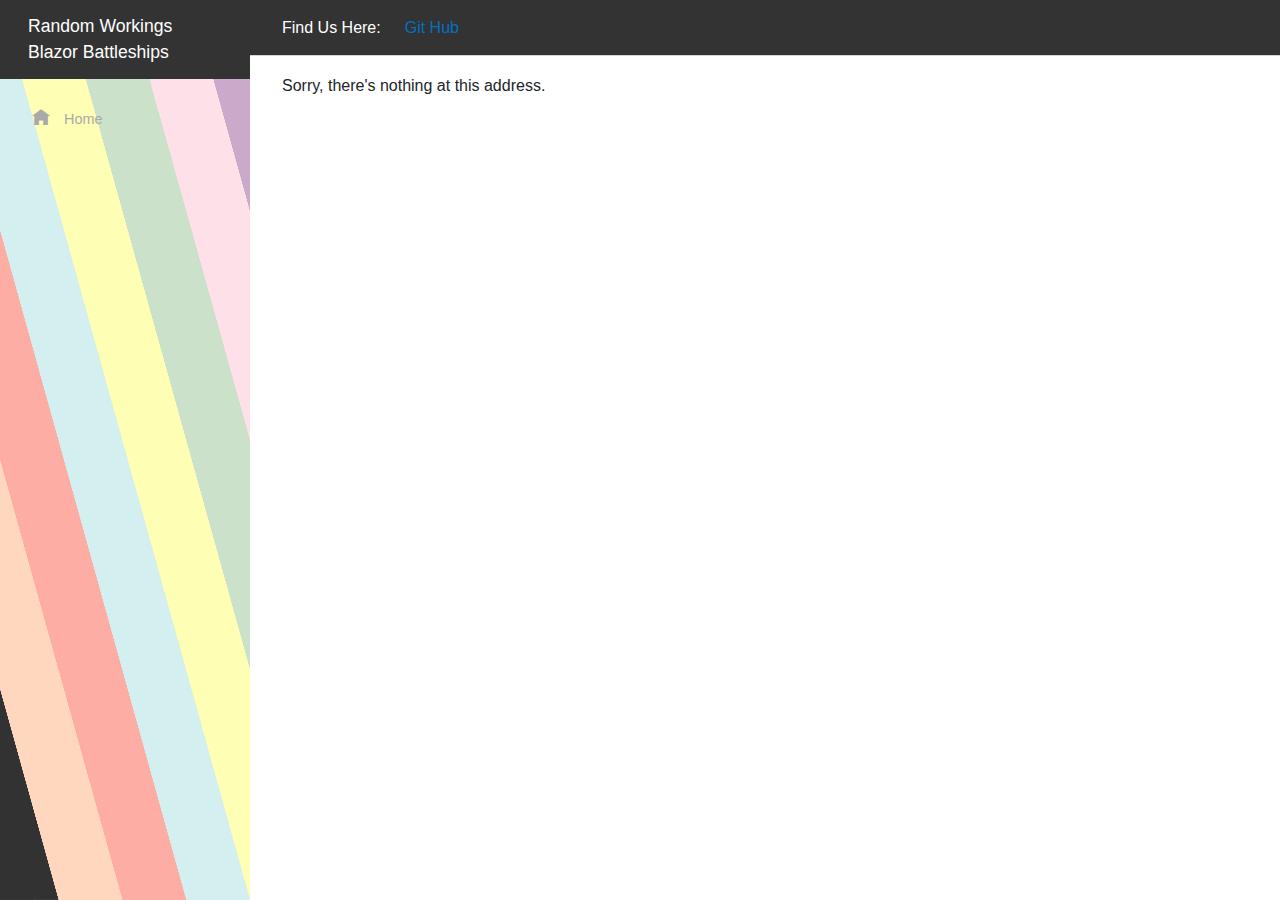
<file: src/wwwroot/index.html>
<!DOCTYPE html>
<html lang="en">

<head>
    <meta charset="utf-8" />
    <meta name="viewport" content="width=device-width, initial-scale=1.0, maximum-scale=1.0, user-scalable=no" />
    <title>Random Workings Blazor Battleships</title>
    <base href="/" />
    <link rel="icon" href="../images/icons/Mascot_WithBG.png" width=scale>
    <link href="css/bootstrap/bootstrap.min.css" rel="stylesheet" />
    <link href="css/app.css" rel="stylesheet" />
    <link href="RandomWorkings.BlazorBattleships.styles.css" rel="stylesheet" />
</head>

<body>
    <div id="app">Loading...</div>

    <div id="blazor-error-ui">
        An unhandled error has occurred.
        <a href="" class="reload">Reload</a>
        <a class="dismiss">🗙</a>
    </div>
    <script src="_framework/blazor.webassembly.js"></script>
</body>

</html>
</file>
<file: src/wwwroot/css/app.css>
﻿@import url('open-iconic/font/css/open-iconic-bootstrap.min.css');

html, body {
    font-family: 'Helvetica Neue', Helvetica, Arial, sans-serif;
}
h1, .navbar-brand {
    font-family: 'Comic Sans MS', 'Comic Sans', cursive, sans-serif;
}

h1:focus {
    outline: none;
}

a, .btn-link {
    color: #0071c1;
}

.btn-primary {
    color: #fff;
    background-color: #1b6ec2;
    border-color: #1861ac;
}

.content {
    padding-top: 1.1rem;
}

.valid.modified:not([type=checkbox]) {
    outline: 1px solid #26b050;
}

.invalid {
    outline: 1px solid red;
}

.validation-message {
    color: red;
}

#blazor-error-ui {
    background: lightyellow;
    bottom: 0;
    box-shadow: 0 -1px 2px rgba(0, 0, 0, 0.2);
    display: none;
    left: 0;
    padding: 0.6rem 1.25rem 0.7rem 1.25rem;
    position: fixed;
    width: 100%;
    z-index: 1000;
}

    #blazor-error-ui .dismiss {
        cursor: pointer;
        position: absolute;
        right: 0.75rem;
        top: 0.5rem;
    }

.blazor-error-boundary {
    background: url([data-uri]) no-repeat 1rem/1.8rem, #b32121;
    padding: 1rem 1rem 1rem 3.7rem;
    color: white;
}

    .blazor-error-boundary::after {
        content: "An error has occurred."
    }
</file>
